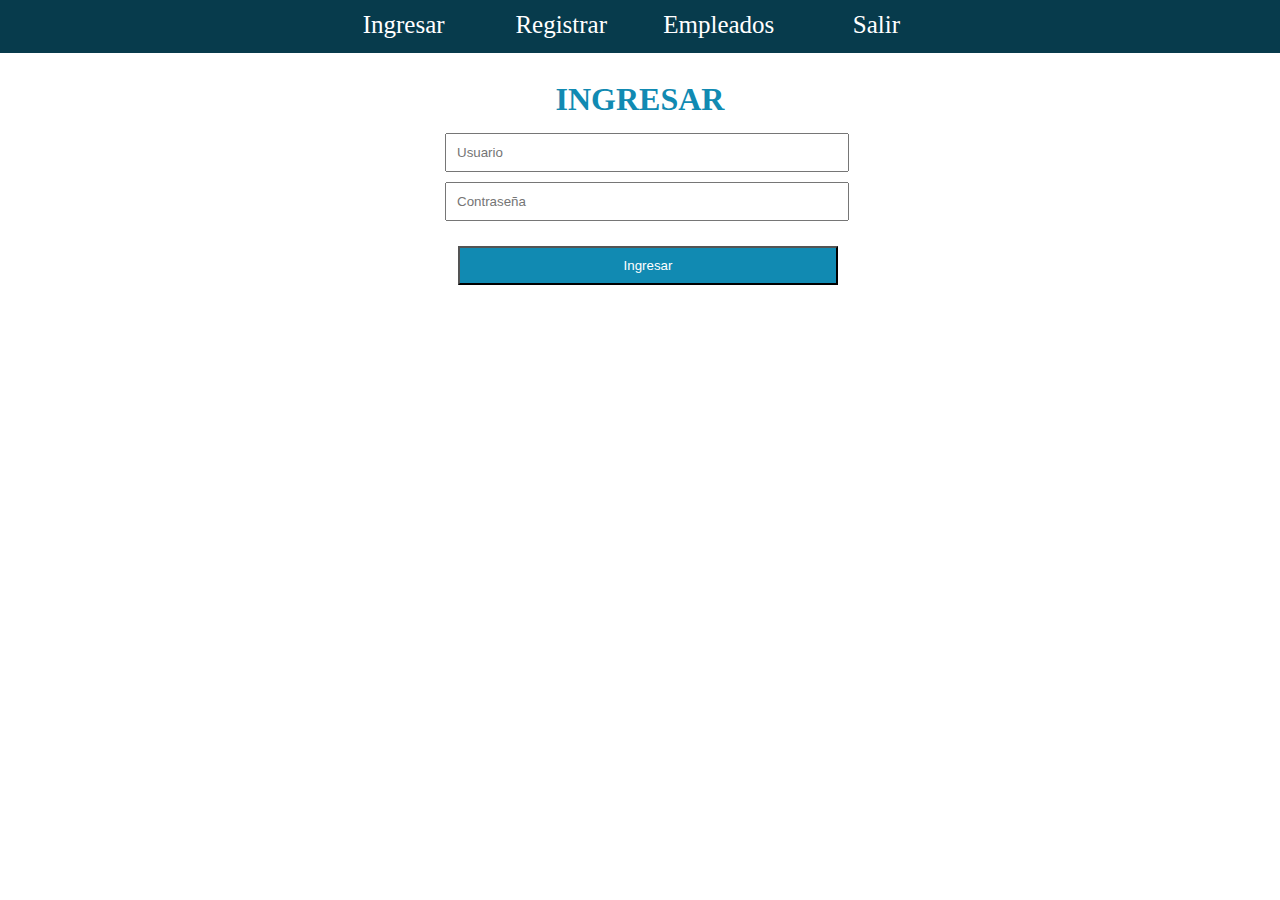
<file: index.html>
<!DOCTYPE html>
<html lang="es">
<head>
	<meta charset="utf-8">
	<title>CRUD</title>

	<link rel="stylesheet" type="text/css" href="css/estilos.css">

</head>

<body>

<nav>
	<ul>
		
		<li><a href="index.html">Ingresar</a></li>
		<li><a href="registrar.html">Registrar</a></li>
		<li><a href="empleados.html">Empleados</a></li>
		<li><a href="salir.html">Salir</a></li>

	</ul>
</nav>
<script>
    function soloLetras(e){
       key = e.keyCode || e.which;
       tecla = String.fromCharCode(key).toLowerCase();
       letras = " áéíóúabcdefghijklmnñopqrstuvwxyz";
       especiales = "8-37-39-46";

       tecla_especial = false
       for(var i in especiales){
            if(key == especiales[i]){
                tecla_especial = true;
                break;
            }
        }

        if(letras.indexOf(tecla)==-1 && !tecla_especial){
            return false;
        }
    }
</script>

<script>
    function soloNumeros(e){
       key = e.keyCode || e.which;
       tecla = String.fromCharCode(key).toLowerCase();
       numeros = "0123456789";
       especiales = "44-46";

       tecla_especial = false
       for(var i in especiales){
            if(key == especiales[i]){
                tecla_especial = true;
                break;
            }
        }

        if(numeros.indexOf(tecla)==-1 && !tecla_especial){
            return false;
        }
    }
</script>

<section>

	<br>
	<h1>INGRESAR</h1>

	<form method="post" action="">
		
		<input type="text" placeholder="Usuario" name="usuario" id='usuario' onkeypress="return soloLetras(event)">

		<input type="password" placeholder="Contraseña" name="clave" id="contraseña" onkeypress="return soloNumeros(event)">

		<input  type="submit" onclick='return enviarFormulario()' value="Ingresar">

	</form>

	<div id='error'></div>
	<script src='js/ingresar.js'></script>
</section>
	

	<!-- Yo decidi realizar mis validaciones utilizando las funciones onclick onkeypress onkeyup de javascript para validar que los datos que el usuario ingresa en cada campo sean correctos-->
</body>

</html>
</file>
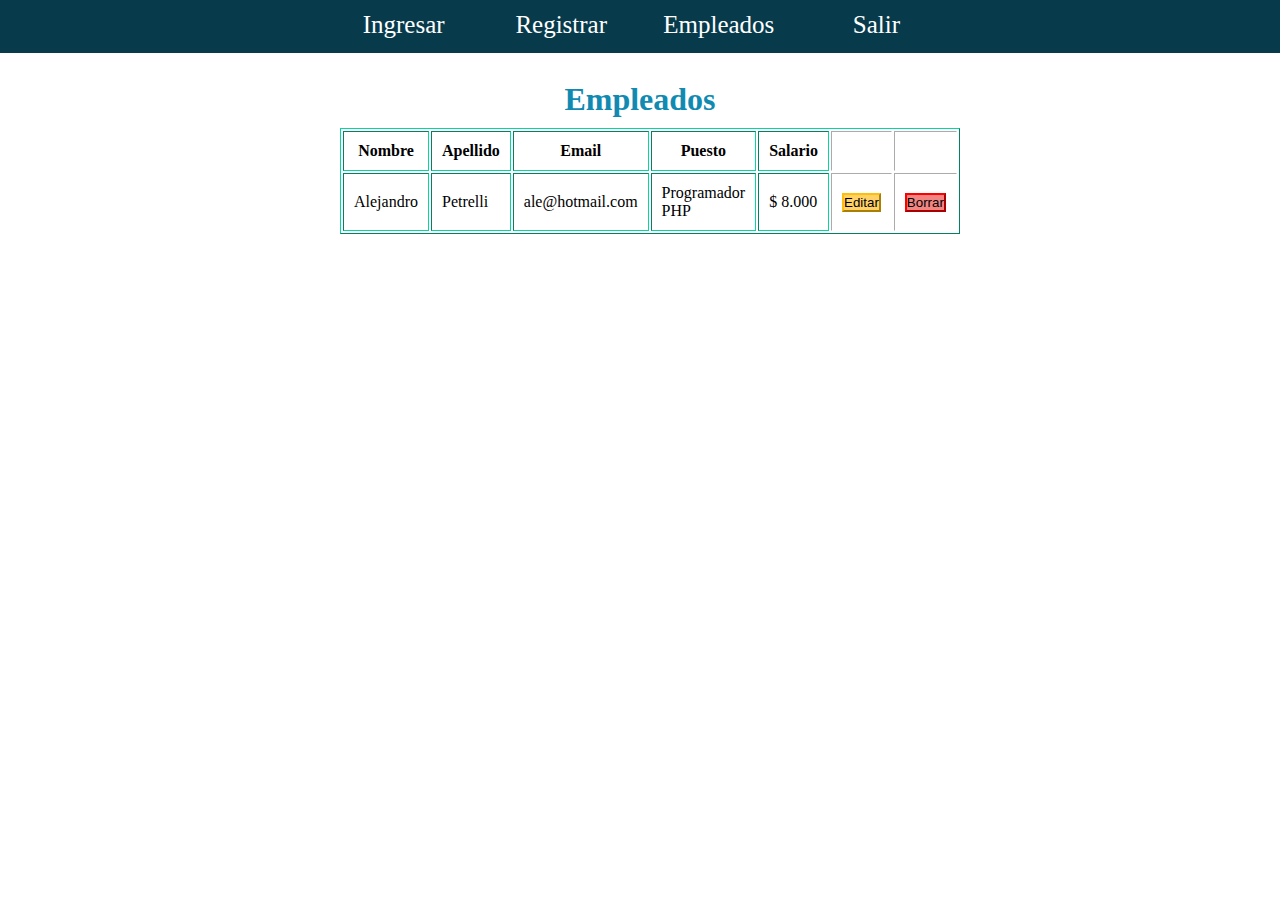
<file: empleados.html>
<!DOCTYPE html>
<html lang="es">
<head>
	<meta charset="utf-8">
	<title>CRUD</title>

	<link rel="stylesheet" type="text/css" href="css/estilos.css">

</head>

<body>

<nav>
	<ul>
		
		<li><a href="index.html">Ingresar</a></li>
		<li><a href="registrar.html">Registrar</a></li>
		<li><a href="empleados.html">Empleados</a></li>
		<li><a href="salir.html">Salir</a></li>

	</ul>
</nav>

<section>

	<br>
	<h1>Empleados</h1>

	<table id="t1" border="1">
		
		<thead>
			
			<tr>
				<th>Nombre</th>
				<th>Apellido</th>
				<th>Email</th>
				<th>Puesto</th>
				<th>Salario</th>
				<th class="blanco"></th>
				<th class="blanco"></th>

			</tr>

		</thead>

		<tbody>
			
			<tr>
				<td>Alejandro</td>
				<td>Petrelli</td>
				<td>ale@hotmail.com</td>
				<td>Programador PHP</td>
				<td>$ 8.000</td>
				<td class="blanco"><button class="editar">Editar</button></td>
				<td class="blanco"><button class="borrar">Borrar</button></td>
			</tr>

		</tbody>

	</table>


</section>
	
</body>

</html>
</file>
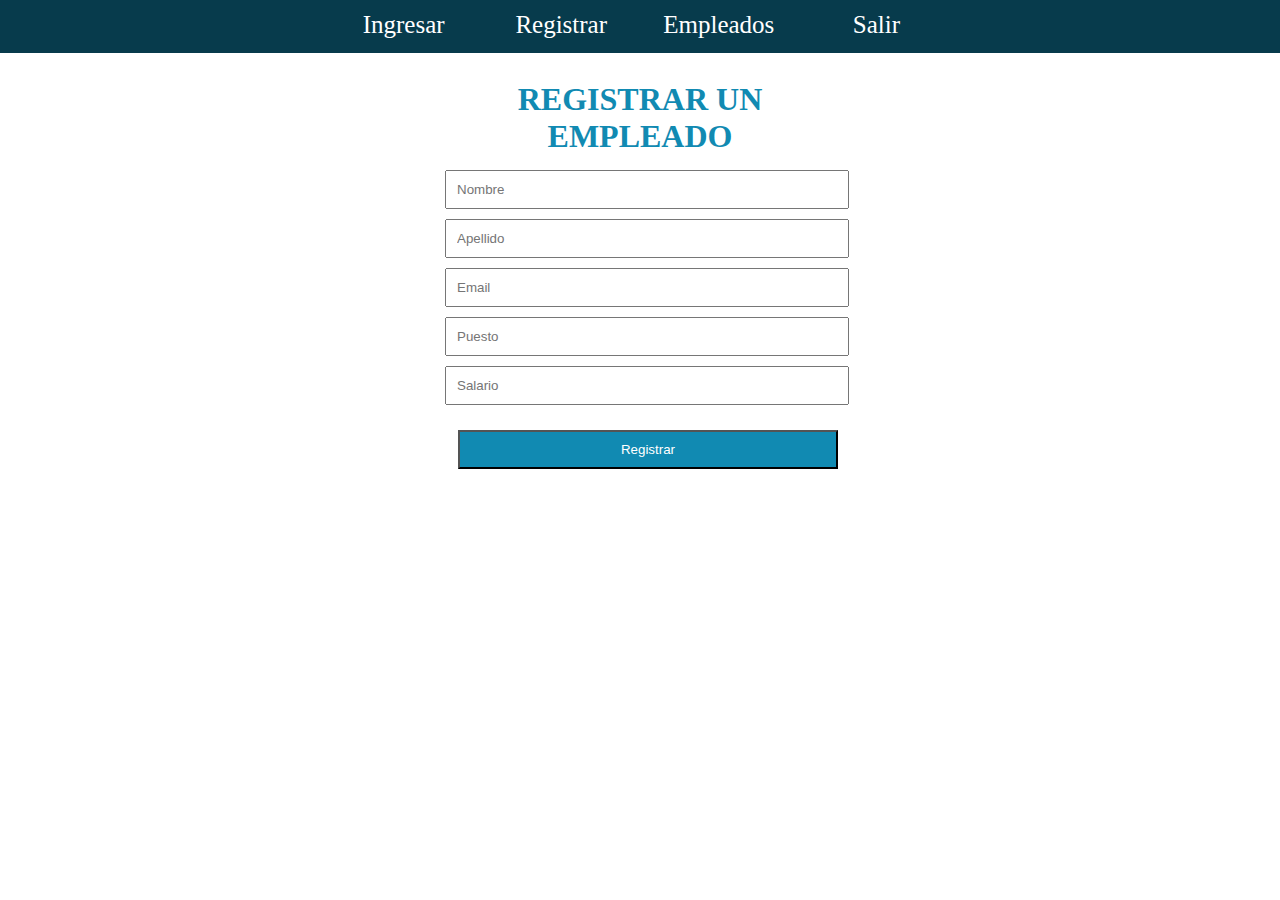
<file: registrar.html>
<!DOCTYPE html>
<html lang="es">
<head>
	<meta charset="utf-8">
	<title>CRUD</title>

	<link rel="stylesheet" type="text/css" href="css/estilos.css">

</head>

<body>

<nav>
	<ul>
		
		<li><a href="index.html">Ingresar</a></li>
		<li><a href="registrar.html">Registrar</a></li>
		<li><a href="empleados.html">Empleados</a></li>
		<li><a href="salir.html">Salir</a></li>

	</ul>
</nav>
<script>
    function soloLetras(e){
       key = e.keyCode || e.which;
       tecla = String.fromCharCode(key).toLowerCase();
       letras = " áéíóúabcdefghijklmnñopqrstuvwxyz";
       especiales = "8-37-39-46";

       tecla_especial = false
       for(var i in especiales){
            if(key == especiales[i]){
                tecla_especial = true;
                break;
            }
        }

        if(letras.indexOf(tecla)==-1 && !tecla_especial){
            return false;
        }
    }
</script>

<script>
    function soloNumeros(e){
       key = e.keyCode || e.which;
       tecla = String.fromCharCode(key).toLowerCase();
       numeros = "0123456789";
       especiales = "44-46";

       tecla_especial = false
       for(var i in especiales){
            if(key == especiales[i]){
                tecla_especial = true;
                break;
            }
        }

        if(numeros.indexOf(tecla)==-1 && !tecla_especial){
            return false;
        }
    }
</script>

<script>
	 function ValidateEmail() {
        var email = document.getElementById("email").value;
        var lblError = document.getElementById("lblError");
        lblError.innerHTML = "";
        var expr = /^([\w-\.]+)@((\[[0-9]{1,3}\.[0-9]{1,3}\.[0-9]{1,3}\.)|(([\w-]+\.)+))([a-zA-Z]{2,4}|[0-9]{1,3})(\]?)$/;
        if (!expr.test(email)) {
            lblError.innerHTML = "Correo INVALIDO.";
        }
    }


</script>

<section>

	<br>
	<h1>REGISTRAR UN EMPLEADO</h1>

	<form method="post" action="">
		
		<input type="text" placeholder="Nombre" name="nombre" id="nombre" onkeypress="return soloLetras(event)">

		<input type="text" placeholder="Apellido" name="apellido" id="apellido" onkeypress="return soloLetras(event)">

		<input type="email" placeholder="Email" name="email" id="email" onkeyup="ValidateEmail();" >
		<span id="lblError" style="color: red"></span>

		<input type="text" placeholder="Puesto" name="puesto" id="puesto" onkeypress="return soloLetras(event)">

		<input type="text" placeholder="Salario" name="salario" id="salario" onkeypress="return soloNumeros(event)">

		<input type="submit" onclick='return enviaFormulario()'  value="Registrar">

	</form>

<div id='error'></div>
	<script src='js/registrar.js'></script>

</section>




	
</body>

</html>
</file>
<file: css/estilos.css>
*{
	margin: 0;
	padding: 0;
}

nav{
	position:relative;
	margin:auto;
	width:100%;
	height:auto;
	background:#073b4c;
}

nav ul{
	position:relative;
	margin:auto;
	width:50%;
	text-align: center;
}

nav ul li{
	display:inline-block;
	width:24%;
	line-height: 50px;
	list-style: none;
}

nav ul li a{
	color:white;
	text-decoration: none;
	font-size: 25px;
}

nav ul li a:hover{
	color:#06d6a0;
}

section{
	position: relative;
	margin: auto;
	width:400px;
}

section h1{
	color: #118ab2;
	position: relative;
	margin: auto;
	padding:10px;
	text-align: center;
}

section form{
	position:relative;
	margin:auto;
	width:400px;
}

section form input{
	display:inline-block;
	padding:10px;
	width:95%;
	margin:5px;

}


section form input[type="submit"]{
	position:relative;
	margin:20px auto;
	left:4.5%;
	background: #118ab2;
	color: white;

}

table{
	position:relative;
	margin:auto;
	width:100%;
	border-color: white;
}

table#t1{
	left:-25%;
	border-color: #06d6a0;
}


table thead tr th{
	padding:10px;
	border-color: #06d6a0;
}

table tbody tr td{
	padding:10px;
	border-color: #06d6a0;

}

.editar{
	background: #ffd166;
	border-color: #ffbe0b;
}
.borrar{
	background: #f28482;
	border-color: red;
}
.blanco{
	border-color: white;
}
/* input:invalid:required {
  border: 2px dashed red;
}

input:valid {
  border: 2px solid green;
} */
</file>
